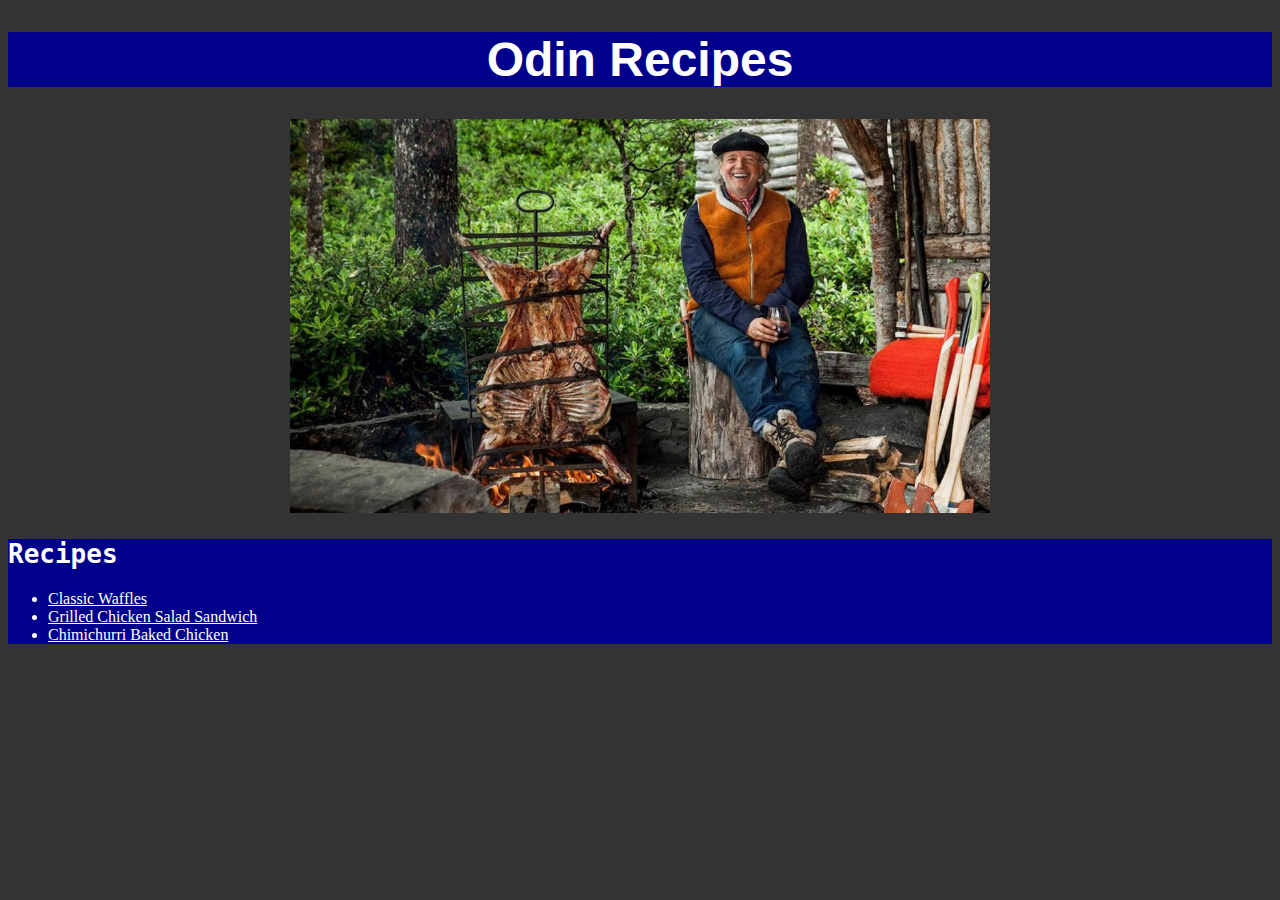
<file: index.html>
<!DOCTYPE html>

<html lang="en">

    <head>
        <meta charset="UTF-8">
        <title>Recipes - TheOdinProject</title>
        <link rel="stylesheet" href="css/styles.css">
    </head>

    <body>
        <h1 class="title">Odin Recipes</h1>
        <div class="container">
            <img src="./images/francis-mallmann.jpg" alt="Photo of Francis Mallmann an Argentinian chef" class="cover-page">
        </div>

        <div class="container-recipes">
            <h2 class="recipes">Recipes</h2>
            <ul>
                <li class="list-item"><a href="./recipes/classic-waffles.html" target="_blanck">Classic Waffles</a></li>
                <li class="list-item"><a href="./recipes/grilled-chicken-salad-sandwich.html" target="_blanck">Grilled Chicken Salad Sandwich</a></li>
                <li class="list-item"><a href="./recipes/chimichurri-baked-chicken.html" target="_blanck">Chimichurri Baked Chicken</a></li>
            </ul>
        </div>
    </body>

</html>
</file>
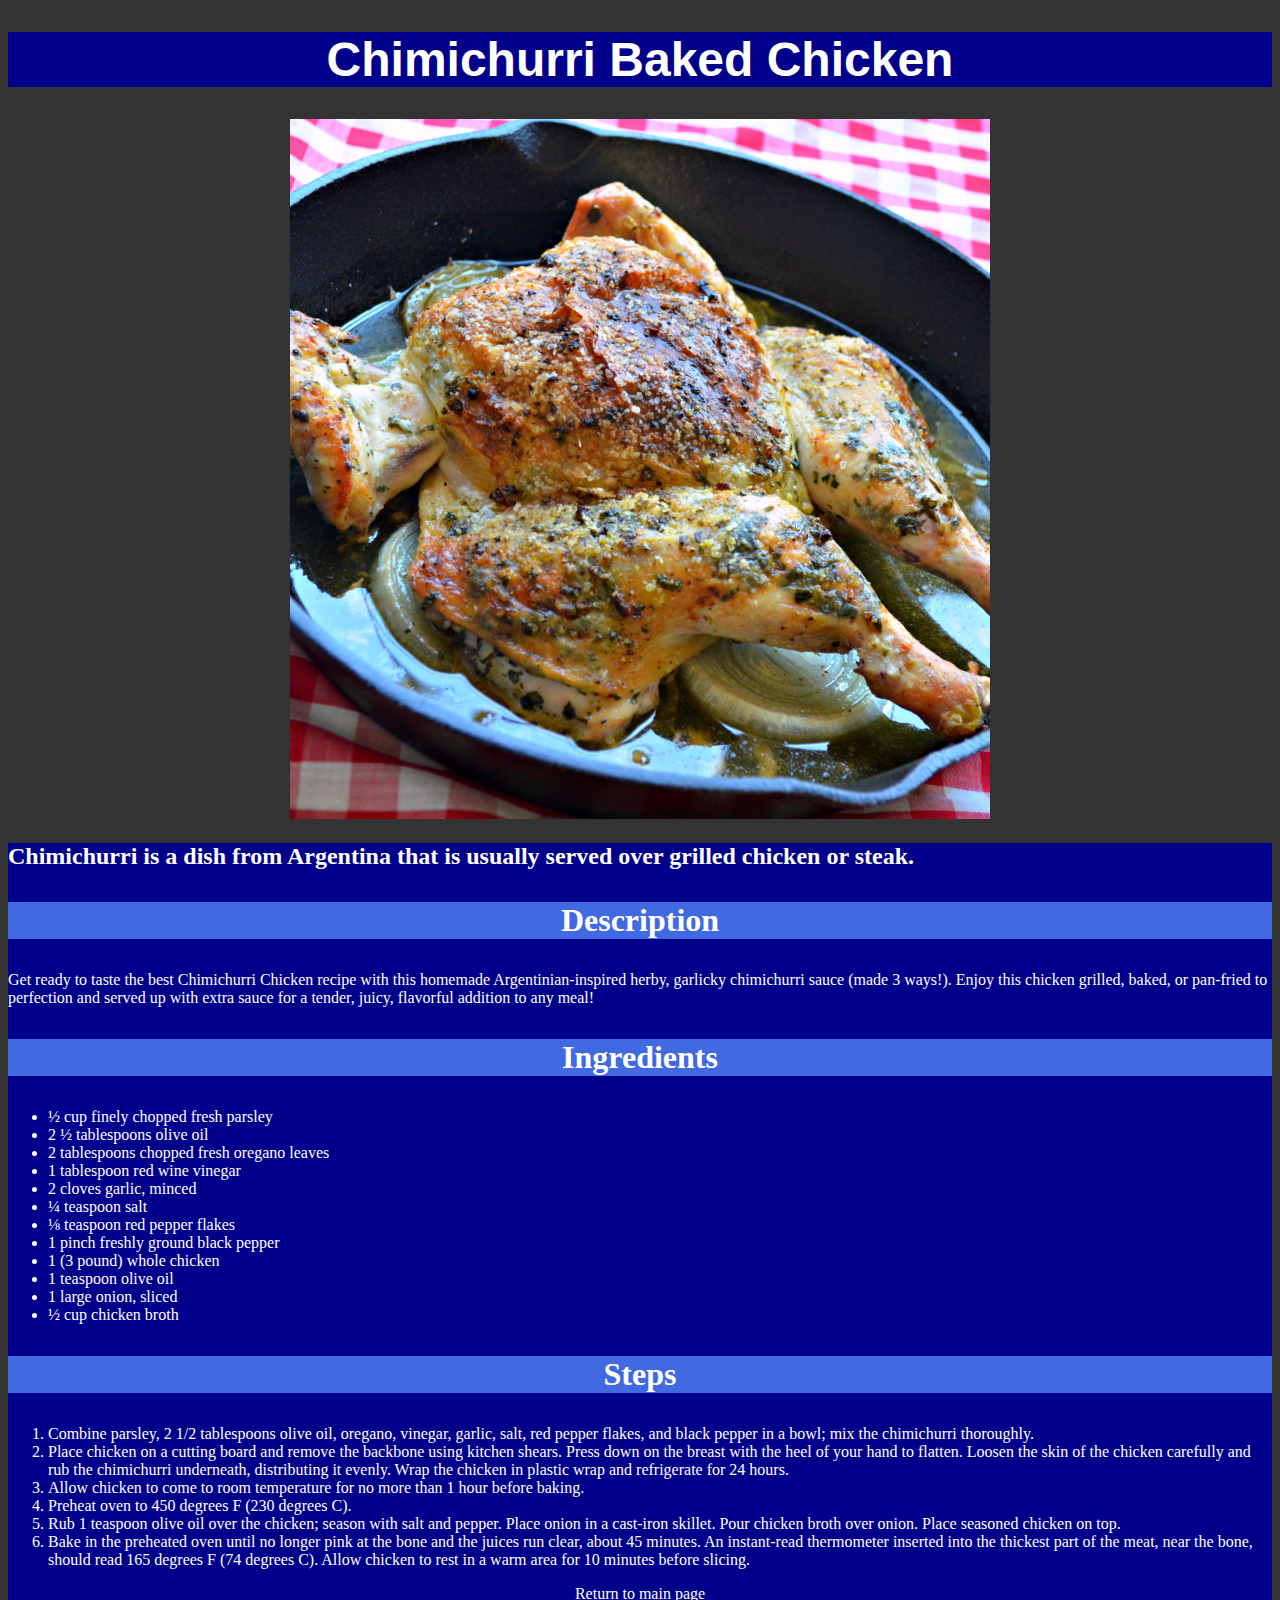
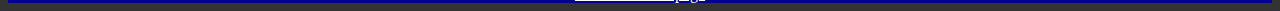
<file: recipes/chimichurri-baked-chicken.html>
<!DOCTYPE html>

<html lang="en">
        <meta charset="UTF-8">
        <title>Chimichurri Baked Chicken - TheOdinProject</title>
        <link rel="stylesheet" href="../css/styles.css">
    </head>

    <body>
        <h1 class="title">Chimichurri Baked Chicken</h1>
        
        <div class="container">
            <img src="../images/chimichurri-baked-chicken.jpg" alt="A chicken baked with chimichurri" class="cover-page">
        </div>

        <div class="container-recipes">
            <h2>Chimichurri is a dish from Argentina that is usually served over grilled chicken or steak.</h2>
            
            <div class="container-description">
                <h3>Description</h3>
                <p>Get ready to taste the best Chimichurri Chicken recipe with this homemade Argentinian-inspired herby, garlicky chimichurri sauce (made 3 ways!). Enjoy this chicken grilled, baked, or pan-fried to perfection and served up with extra sauce for a tender, juicy, flavorful addition to any meal!</>
            </div>

            <div class="container-ingredients">
                <h3>Ingredients</h3>
                <ul>
                    <li>½ cup finely chopped fresh parsley</li>
                    <li>2 ½ tablespoons olive oil</li>
                    <li>2 tablespoons chopped fresh oregano leaves</li>
                    <li>1 tablespoon red wine vinegar</li>
                    <li>2 cloves garlic, minced</li>
                    <li>¼ teaspoon salt</li>
                    <li>⅛ teaspoon red pepper flakes</li>
                    <li>1 pinch freshly ground black pepper</li>
                    <li>1 (3 pound) whole chicken</li>
                    <li>1 teaspoon olive oil</li>
                    <li>1 large onion, sliced</li>
                    <li>½ cup chicken broth</li>
                </ul>
            </div>

            <div class="container-steps">
                <h3>Steps</h3>
                <ol>
                    <li>Combine parsley, 2 1/2 tablespoons olive oil, oregano, vinegar, garlic, salt, red pepper flakes, and black pepper in a bowl; mix the chimichurri thoroughly.</li>
                    <li>Place chicken on a cutting board and remove the backbone using kitchen shears. Press down on the breast with the heel of your hand to flatten. Loosen the skin of the chicken carefully and rub the chimichurri underneath, distributing it evenly. Wrap the chicken in plastic wrap and refrigerate for 24 hours.</li>
                    <li>Allow chicken to come to room temperature for no more than 1 hour before baking.</li>
                    <li>Preheat oven to 450 degrees F (230 degrees C).</li>
                    <li>Rub 1 teaspoon olive oil over the chicken; season with salt and pepper. Place onion in a cast-iron skillet. Pour chicken broth over onion. Place seasoned chicken on top.</li>
                    <li>Bake in the preheated oven until no longer pink at the bone and the juices run clear, about 45 minutes. An instant-read thermometer inserted into the thickest part of the meat, near the bone, should read 165 degrees F (74 degrees C). Allow chicken to rest in a warm area for 10 minutes before slicing.</li>
                </ol>

            </div>
            <div class="container-return">
                <a href="../index.html">Return to main page</a>
            </div>
        </div>
    </body>
</html>
</file>
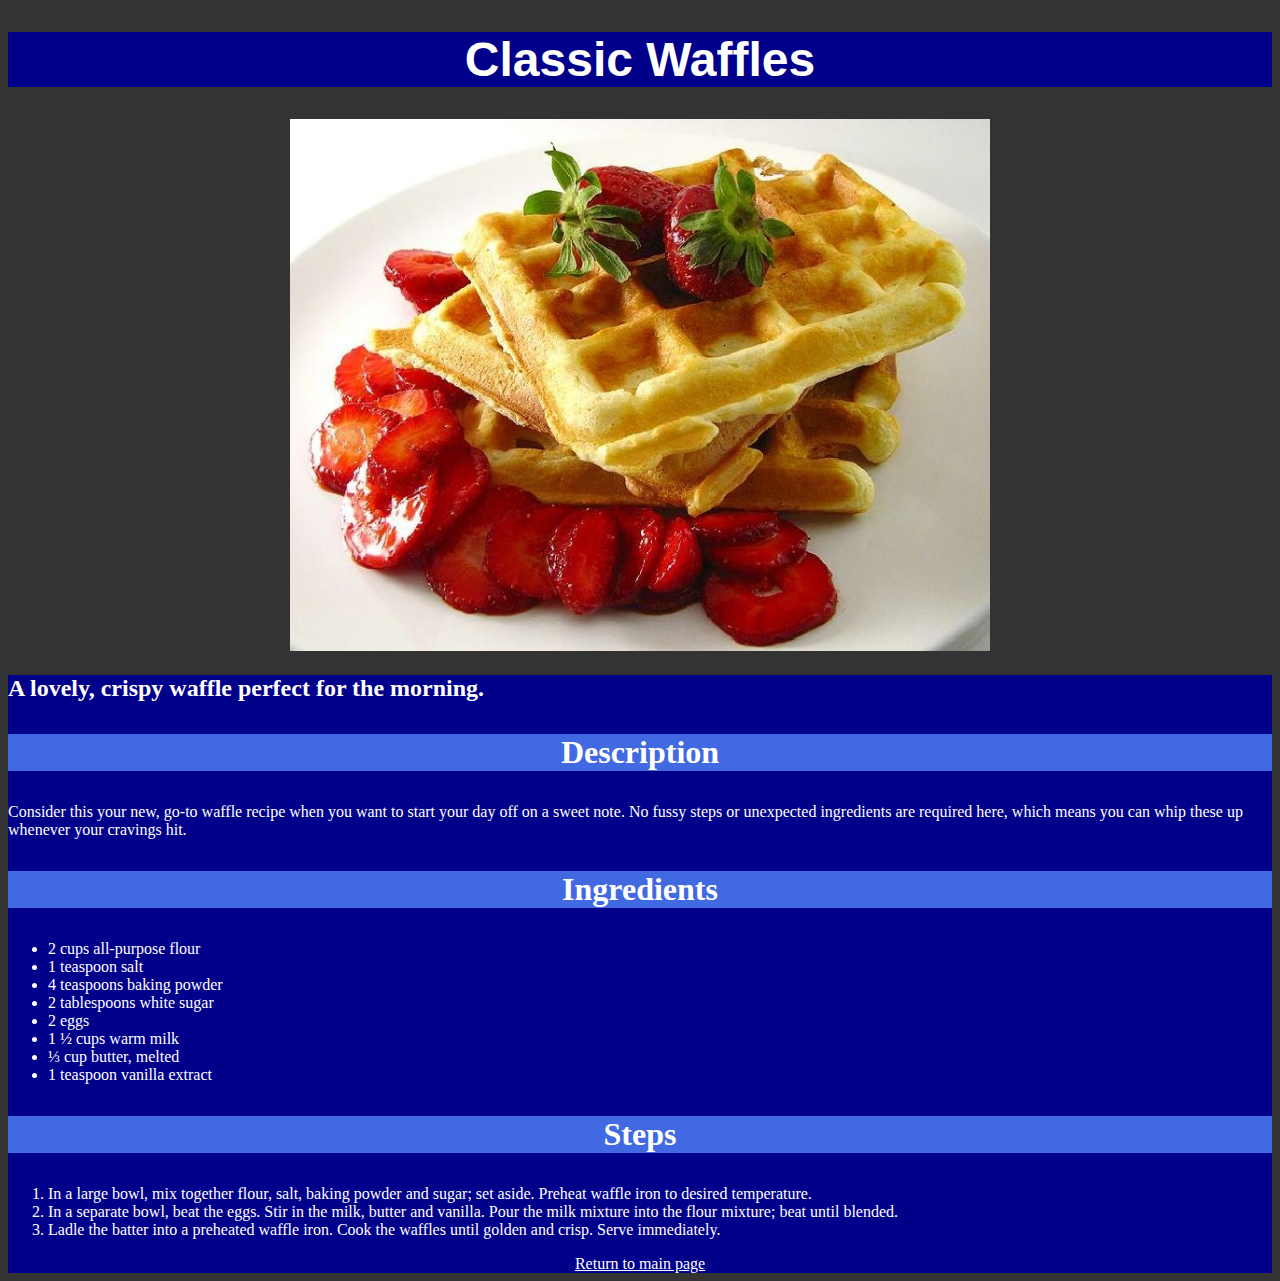
<file: recipes/classic-waffles.html>
<!DOCTYPE html>
<html lang="en">
<head>
    <meta charset="UTF-8">
    <title>Classic Waffles - TheOdinProject</title>
    <link rel="stylesheet" href="../css/styles.css">
</head>
<body>
    <h1 class="title">Classic Waffles</h1>
    
    <div class="container">
        <img src="../images/classic-waffles.jpg" alt="A delicious waffle with strawberry" class="cover-page">

    </div>

    <div class="container-recipes">
        <h2>A lovely, crispy waffle perfect for the morning.</h2>

        <div class="container-description">
            <h3>Description</h3>
            <p>Consider this your new, go-to waffle recipe when you want to start your day off on a sweet note. No fussy steps or unexpected ingredients are required here, which means you can whip these up whenever your cravings hit.</p>
        </div>

        <div class="container-ingredients">
            <h3>Ingredients</h3>
            <ul>
                <li>2 cups all-purpose flour</li>
                <li>1 teaspoon salt</li>
                <li>4 teaspoons baking powder</li>
                <li>2 tablespoons white sugar</li>
                <li>2 eggs</li>
                <li>1 ½ cups warm milk</li>
                <li>⅓ cup butter, melted</li>
                <li>1 teaspoon vanilla extract</li>
            </ul>
        </div>

        <div class="container-steps">
            <h3>Steps</h3>
            <ol>
                <li>In a large bowl, mix together flour, salt, baking powder and sugar; set aside. Preheat waffle iron to desired temperature.</li>
                <li>In a separate bowl, beat the eggs. Stir in the milk, butter and vanilla. Pour the milk mixture into the flour mixture; beat until blended.</li>
                <li>Ladle the batter into a preheated waffle iron. Cook the waffles until golden and crisp. Serve immediately.</li>
            </ol>
        </div>

        <div class="container-return">
            <a href="../index.html">Return to main page</a>
        </div>
    </div>

</body>
</html>
</file>
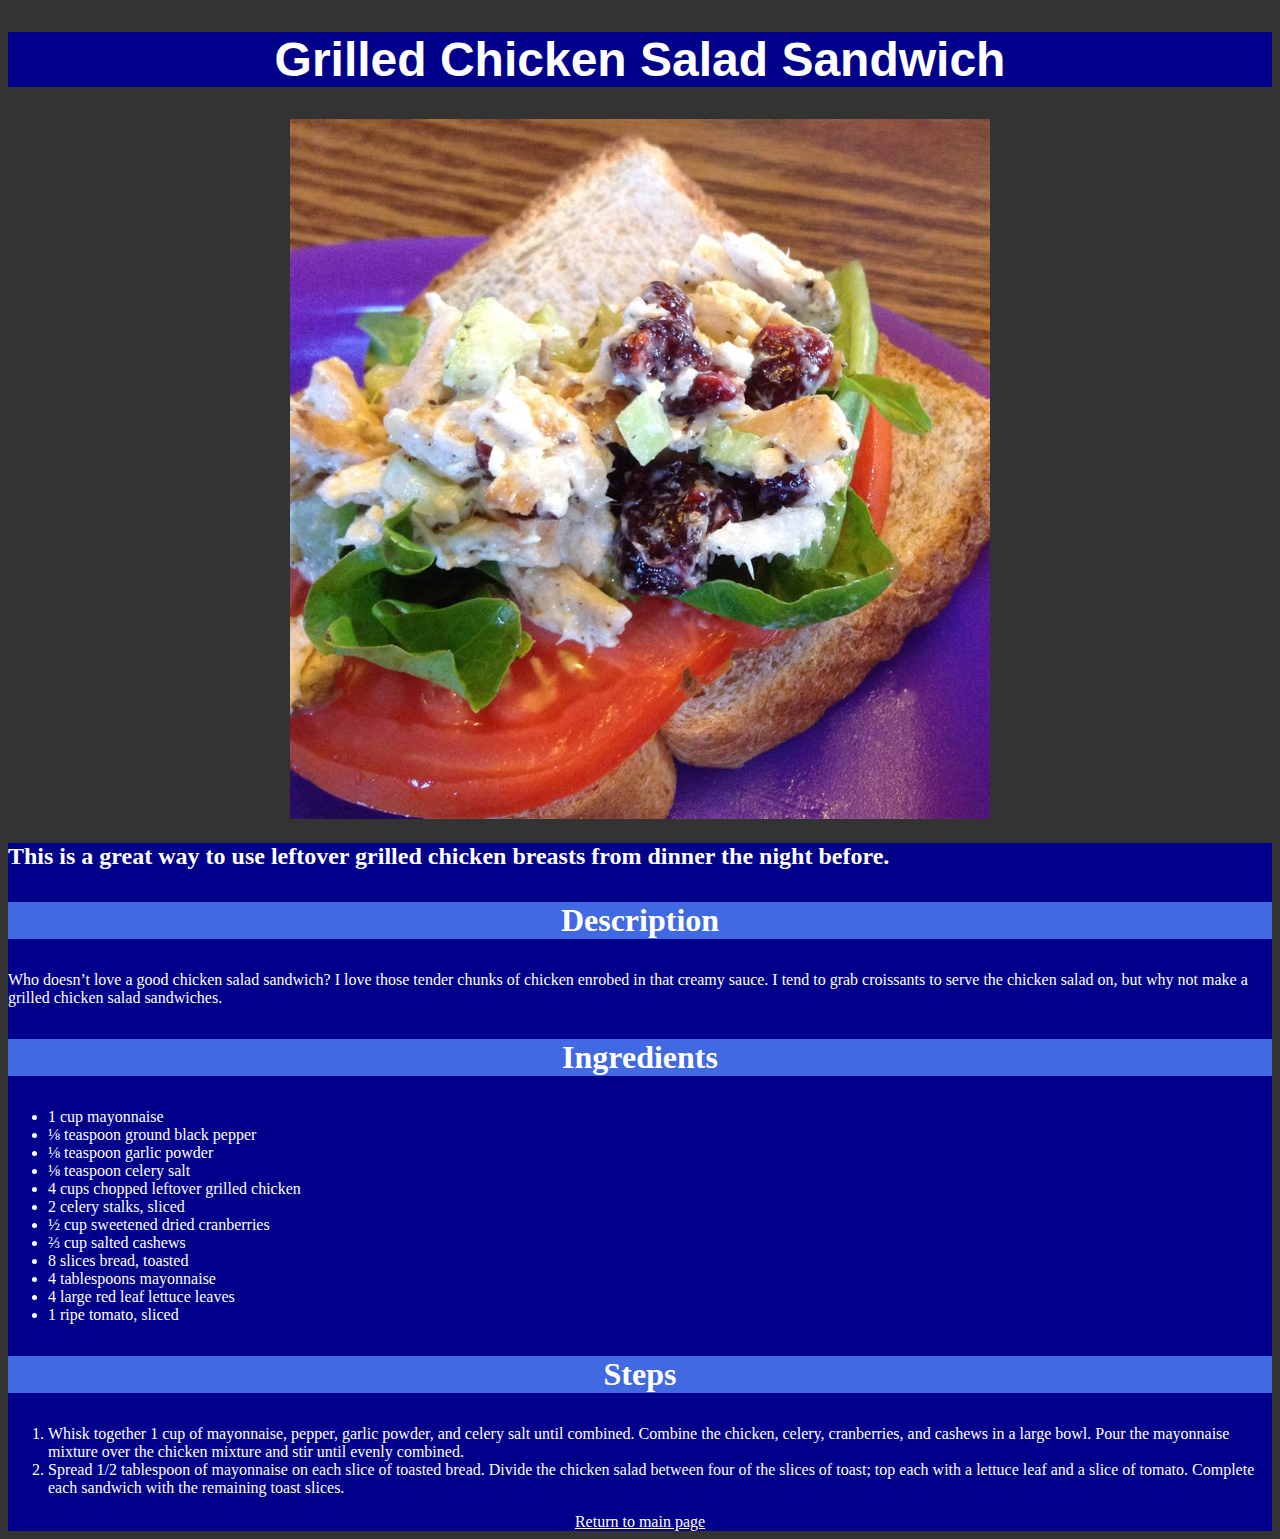
<file: recipes/grilled-chicken-salad-sandwich.html>
<!DOCTYPE html>

<html lang="en">
    <head>
        <meta charset="UTF-8">
        <title>Grilled Chicken Salad Sandwich - TheOdinProject</title>
        <link rel="stylesheet" href="../css/styles.css">
    </head>

    <body>
        <h1 class="title">Grilled Chicken Salad Sandwich</h1>

        <div class="container">
            <img src="../images/grilled-chicken-salad-sandwich.jpg" alt="A delicious grilled chicken salad sandwich" class="cover-page">
        </div>

        <div class="container-recipes">
            <h2>This is a great way to use leftover grilled chicken breasts from dinner the night before.</h2>
            
            <div class="container-description">
                <h3>Description</h3>
                <p>Who doesn’t love a good chicken salad sandwich? I love those tender chunks of chicken enrobed in that creamy sauce. I tend to grab croissants to serve the chicken salad on, but why not make a grilled chicken salad sandwiches.</p>
            </div>
            
            <div class="container-ingredients">
                <h3>Ingredients</h3>
                <ul>
                    <li>1 cup mayonnaise</li>
                    <li>⅛ teaspoon ground black pepper</li>
                    <li>⅛ teaspoon garlic powder</li>
                    <li>⅛ teaspoon celery salt</li>
                    <li>4 cups chopped leftover grilled chicken</li>
                    <li>2 celery stalks, sliced</li>
                    <li>½ cup sweetened dried cranberries</li>
                    <li>⅔ cup salted cashews</li>
                    <li>8 slices bread, toasted</li>
                    <li>4 tablespoons mayonnaise</li>
                    <li>4 large red leaf lettuce leaves</li>
                    <li>1 ripe tomato, sliced</li>
                </ul>
            </div>
            
            <div class="container-steps">
                <h3>Steps</h3>
                <ol>
                    <li>Whisk together 1 cup of mayonnaise, pepper, garlic powder, and celery salt until combined. Combine the chicken, celery, cranberries, and cashews in a large bowl. Pour the mayonnaise mixture over the chicken mixture and stir until evenly combined.</li>
                    <li>Spread 1/2 tablespoon of mayonnaise on each slice of toasted bread. Divide the chicken salad between four of the slices of toast; top each with a lettuce leaf and a slice of tomato. Complete each sandwich with the remaining toast slices.</li>
                </ol>
            </div>
            
            <div class="container-return">
                <a href="../index.html">Return to main page</a>
            </div>
            
        </div>
    </body>
</html>
</file>
<file: css/styles.css>
body {
    background-color: #333;
    color: white;
}

.title {
    font-size: 48px;
    font-family: Tahoma, sans-serif;
    text-align: center;
    background-color: darkblue;
    color: #FFF;
}

.container {
    text-align: center;
}

.cover-page {
    width: 700px;
    height: auto;
}

.container-recipes {
    background-color: darkblue;
}

.recipes {
    font-size: 26px;
    font-family: monospace;
}

a { 
    color: white;
}


.container-description h3, .container-ingredients h3, .container-steps h3 {
    background-color: royalblue;
    font-size: 32px;
    text-align: center;
}

.container-description p {
    text-align: start;
}

.container-return {
    text-align: center;
}
</file>
